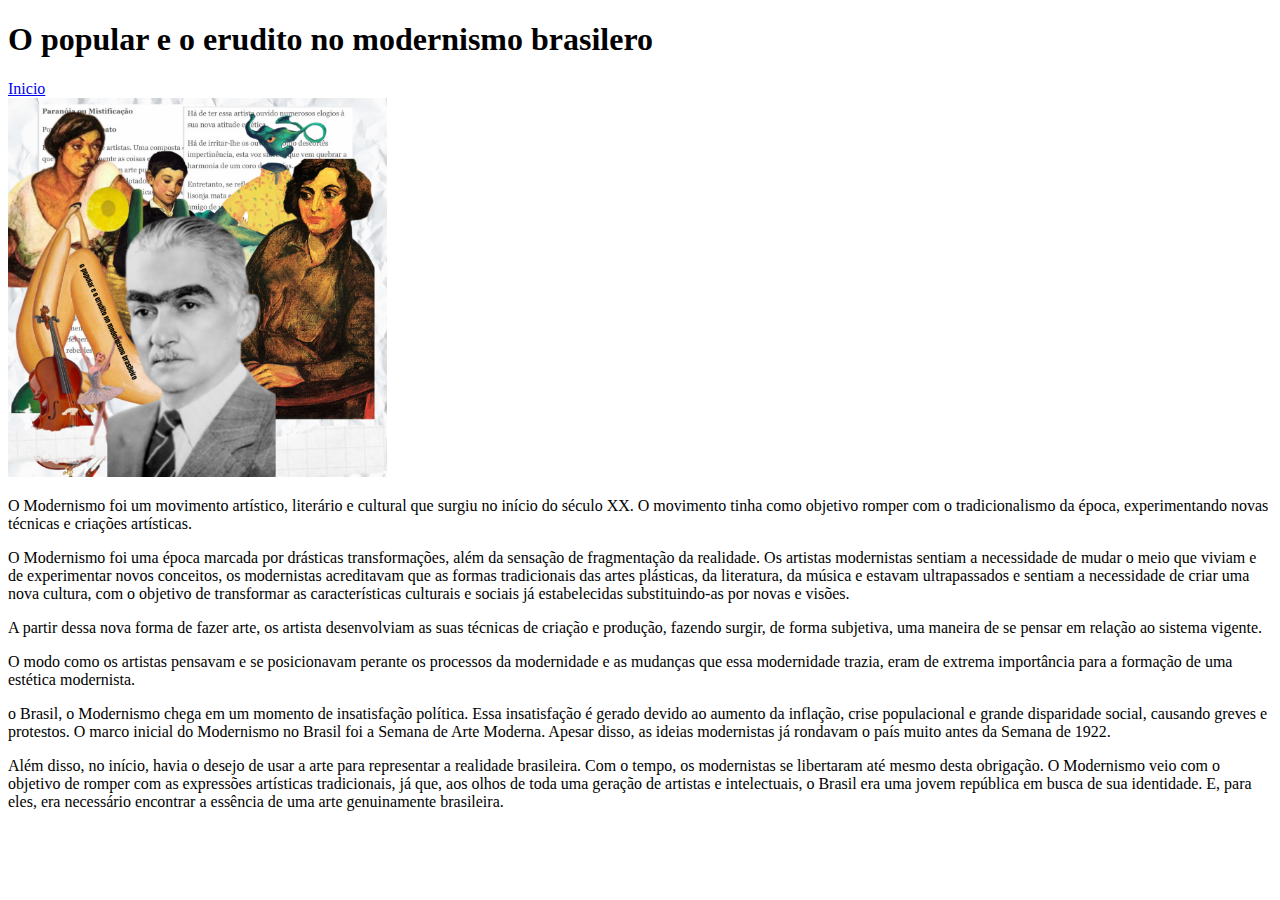
<file: conteudo.html>
<!DOCTYPE html>
<html>
<head>
	<title>o popular e o erudito no modernismo brasileiro</title>
    <link rel="stylesheet" type="text/css" href="_css/stilo.css"> 
</head>
<body>
	<h1>O popular e o erudito no modernismo brasilero</h1>
	<a href="index.html">Inicio</a><br>
    <img src="_image/img.png" width="30%"/>
	<p>O Modernismo foi um movimento artístico, literário e cultural que surgiu no início do século XX. O movimento tinha como objetivo romper com o tradicionalismo da época, experimentando novas técnicas e criações artísticas.</p> 
   <p> O Modernismo foi uma época marcada por drásticas transformações, além da sensação de fragmentação da realidade. Os artistas modernistas sentiam a necessidade de mudar o meio que viviam e de experimentar novos conceitos, os modernistas acreditavam que as formas tradicionais das artes plásticas, da literatura, da música e estavam ultrapassados e sentiam a necessidade de criar uma nova cultura, com o objetivo de transformar as características culturais e sociais já estabelecidas substituindo-as por novas e visões.</p> 
  <p> A partir dessa nova forma de fazer arte, os artista desenvolviam as suas técnicas de criação e produção, fazendo surgir, de forma subjetiva, uma maneira de se pensar em relação ao sistema vigente. 
  <p>O modo como os artistas pensavam e se posicionavam perante os processos da modernidade e as mudanças que essa modernidade trazia, eram de extrema importância para a formação de uma estética modernista.</p> 
  <p>o Brasil, o Modernismo chega em um momento de insatisfação política. Essa insatisfação é gerado devido ao aumento da inflação, crise populacional e grande disparidade social, causando greves e protestos. O marco inicial do Modernismo no Brasil foi a Semana de Arte Moderna. Apesar disso, as ideias modernistas já rondavam o país muito antes da Semana de 1922.</p>
  <p>Além disso, no início, havia o desejo de usar a arte para representar a realidade brasileira. Com o tempo, os modernistas se libertaram até mesmo desta obrigação. O Modernismo veio com o objetivo de romper com as expressões artísticas tradicionais, já que, aos olhos de toda uma geração de artistas e intelectuais, o Brasil era uma jovem república em busca de sua identidade. E, para eles, era necessário encontrar a essência de uma arte genuinamente brasileira.</p>
</body>
</html>
</file>
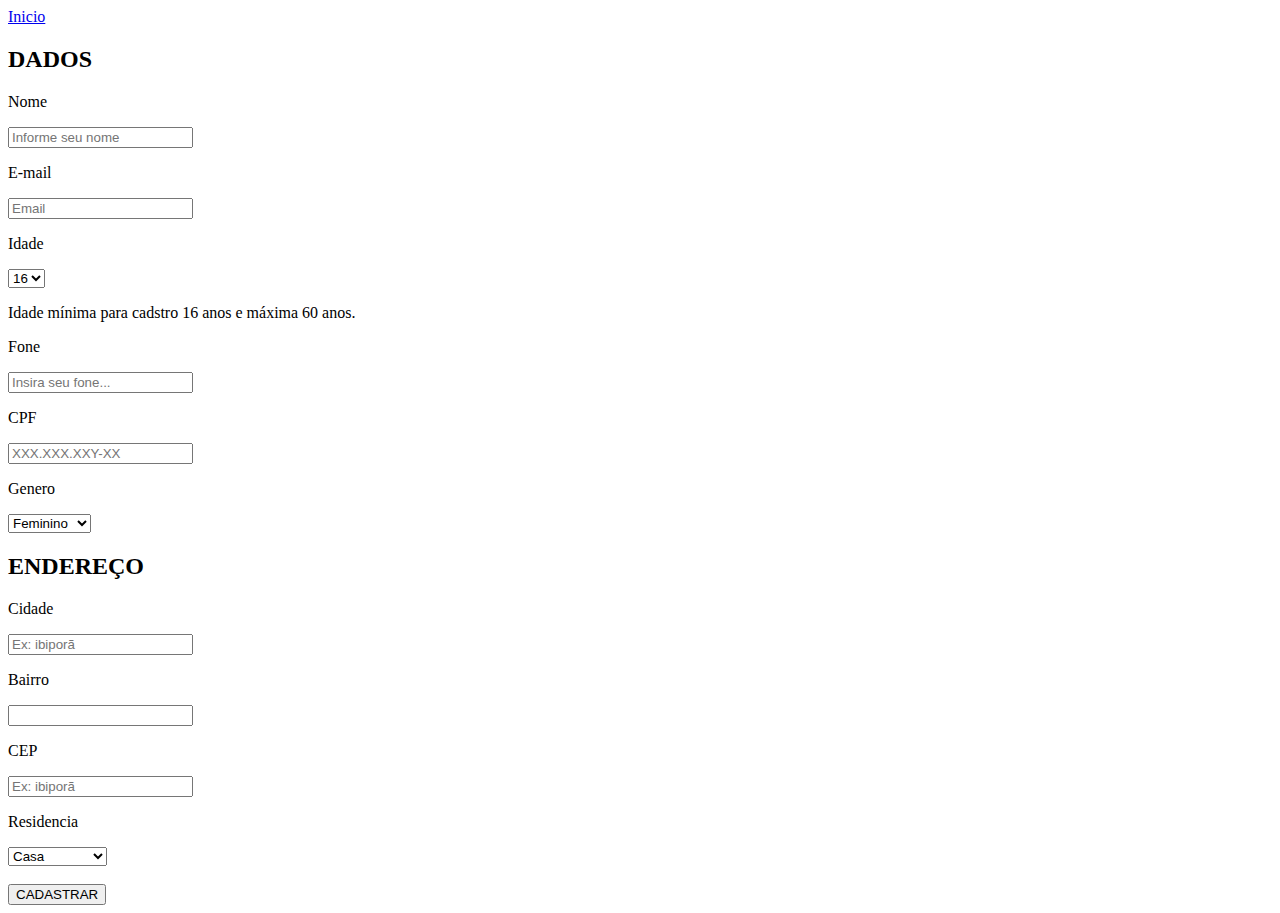
<file: form.html>
<!DOCTYPE html>
<html>
<head>
	<title>O popular e o erudito no modernismo brasilero</title>
	<link rel="stylesheet" type="text/css" href="_css/stilo.css">
    <a href="index.html">Inicio</a>
    <script type="text/javascript" src="validacao.js"></script>
</head>
 
<body>
	<form>
		<h2>DADOS</h2>
		<p>Nome</p>
		<input type="text" name="Nome" id="nome" placeholder="Informe seu nome">
		<p>E-mail</p>
		<input type="text" name="Email" id="email" placeholder="Email">
		<p>Idade</p>
		<select name="Idade" id="nome">
			<option value="16">16</option>
			<option value="17">17</option>
			<option value="18">19</option>
			<option value="19">20</option>
			<option value="20">20</option>
			<option value="21">21</option>
			<option value="22">22</option>
			<option value="19">23</option>
			<option value="19">24</option>
			<option value="19">25</option>
			<option value="19">26</option>
			<option value="19">27</option>
			<option value="19">28</option>
			<option value="19">29</option>
			<option value="19">30</option>
			<option value="19">30</option>
			<option value="19">31</option>
			<option value="19">32</option>
			<option value="19">33</option>
			<option value="19">34</option>
			<option value="19">35</option>
			<option value="19">36</option>
			<option value="19">37</option>
			<option value="19">38</option>
			<option value="19">39</option>
			<option value="19">40</option>
			<option value="19">41</option>
			<option value="19">42</option>
			<option value="19">43</option>
			<option value="19">44</option>
			<option value="19">45</option>
			<option value="19">46</option>
			<option value="19">47</option>
			<option value="19">48</option>
			<option value="19">49</option>
			<option value="19">50</option>
			<option value="19">51</option>
			<option value="19">52</option>
			<option value="19">53</option>
			<option value="19">54</option>
			<option value="19">55</option>
			<option value="19">56</option>
			<option value="19">57</option>
			<option value="19">58</option>
			<option value="19">59</option>
			<option value="19">60</option>
		</select>
		<p><h8>Idade mínima para cadstro 16 anos e máxima 60 anos.</h8></p>
		<p>Fone</p>
		<input type="tel" name="fone" id="fone" placeholder="Insira seu fone..." onkeypress="return event.charCode >= 48 && event.charCode <= 57" maxlength="11" onblur="maksfone()">
		<p>CPF</p>
		<input type="text" name="CPF" id="cpf" placeholder="XXX.XXX.XXY-XX">
		<p>Genero</p>
		<select name="Genero" id="genero">
		<option value="Feminino">Feminino</option>
		<option value="Masculino">Masculino</option>
		<option value="Outros">Outros</option>
		</select>
		<h2>ENDEREÇO</h2>
		<p>Cidade</p>
		<input type="text" name="Cidade" id="Cidade" placeholder="Ex: ibiporã">
		<p>Bairro</p>
		<input type="text" name="Bairro">
		<p>CEP</p>
		<input type="text" name="CEP" id="CEP" placeholder="Ex: ibiporã">
		<p>Residencia</p>
		<select name="" id="genero">
		<option value="Casa">Casa</option>
		<option value="Apartamento">Apartamento</option>
		</select><br><br>
		<button class="btn btn-primary" onclick="verificar()" name="cadastrar">CADASTRAR</button>
	</form>
</body>
</html>
</file>
<file: _css/stilo.css>
[17:13] MARIA JULIA TEIXEIRA
{
position:relative;
left:37%;
top:10em;
width:320px;
height:270px;
}
#area #formulario
{
position:absolute;
display:block;
}
fieldset
{
background-color:#A7C0DC;
width:300px;
height:250px;
}
legend
{
font-weight:bold;
font-family: "Segoe UI","Arial","Times New Roman";
}
#formulario label
{
position:absolute;
left:19px;
margin-right:5px;
}
#formulario input.campo_nome
{
background-color:#f1ff00;
position:absolute;
left:95px;
top:23px;
width:225px;
}
#formulario input.campo_email
{
background-color:#f1ff00;
position:absolute;
left:95px;
margin-top:2px;
width:225px;
}
#formulario textarea.msg
{
position:absolute;
background-color:#f1ff00;
}#formulario input.btn_submit
{
border-style:dashed;
position:absolute;
bottom: 0.5em;
right:10px;
background-color:#f1ff00;
}
</file>
